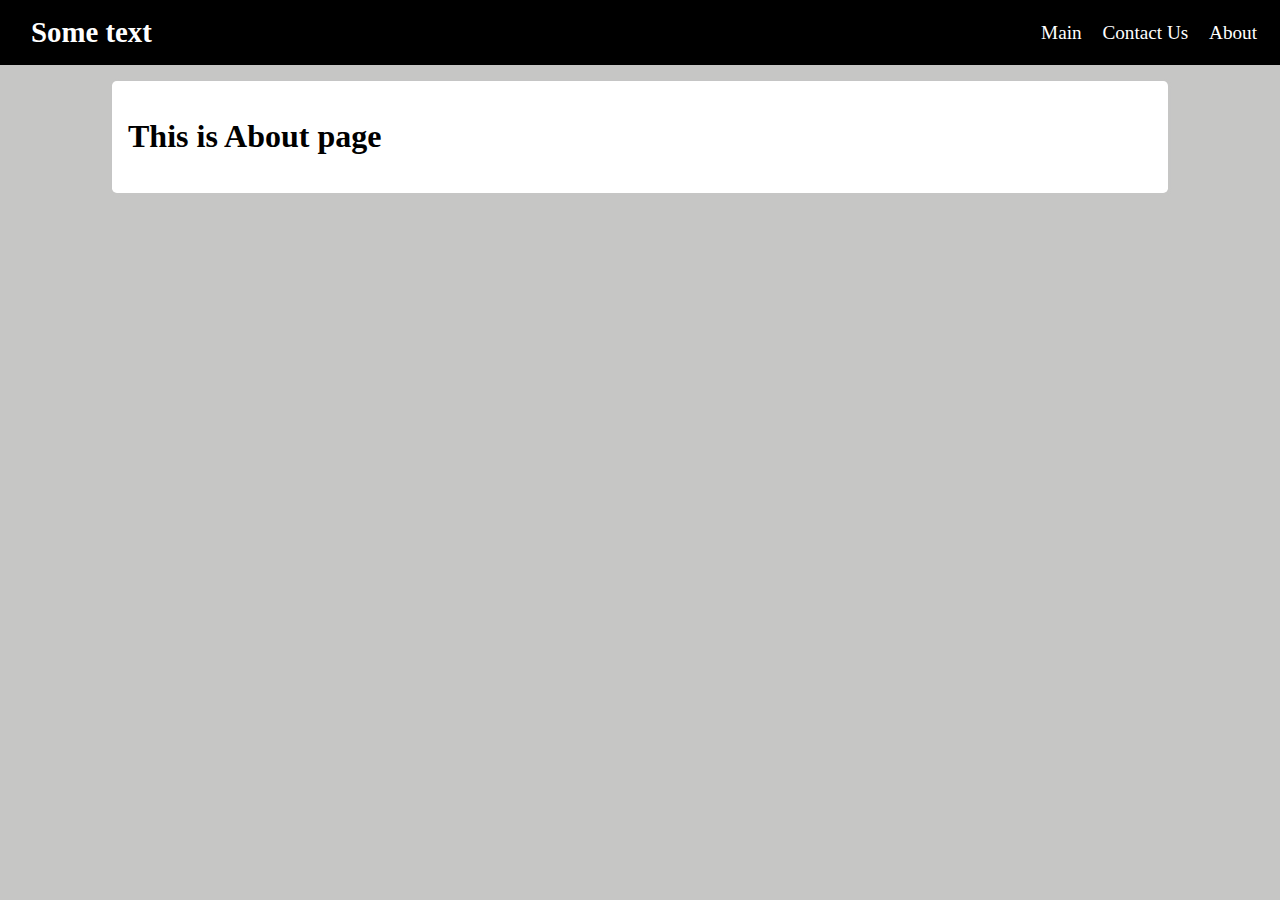
<file: about.html>
<!DOCTYPE html>
<html lang="en">
<head>
    <meta charset="UTF-8">
    <meta name="viewport" content="width=device-width, initial-scale=1">
    <link rel="stylesheet" href="./styles/styles.css" >
</head>
<body>
<header>
    <div class="wrapper">
        <h2>Some text</h2>
        <nav>
            <a href="./index.html">Main</a>
            <a href="./contact-us.html">Contact Us</a>
            <a href="./contact-us.html">About</a>
        </nav>
    </div>
</header>
<main>
    <div class="container">
        <h1>This is About page</h1>
    </div>
</main>
</body>
</html>
</file>
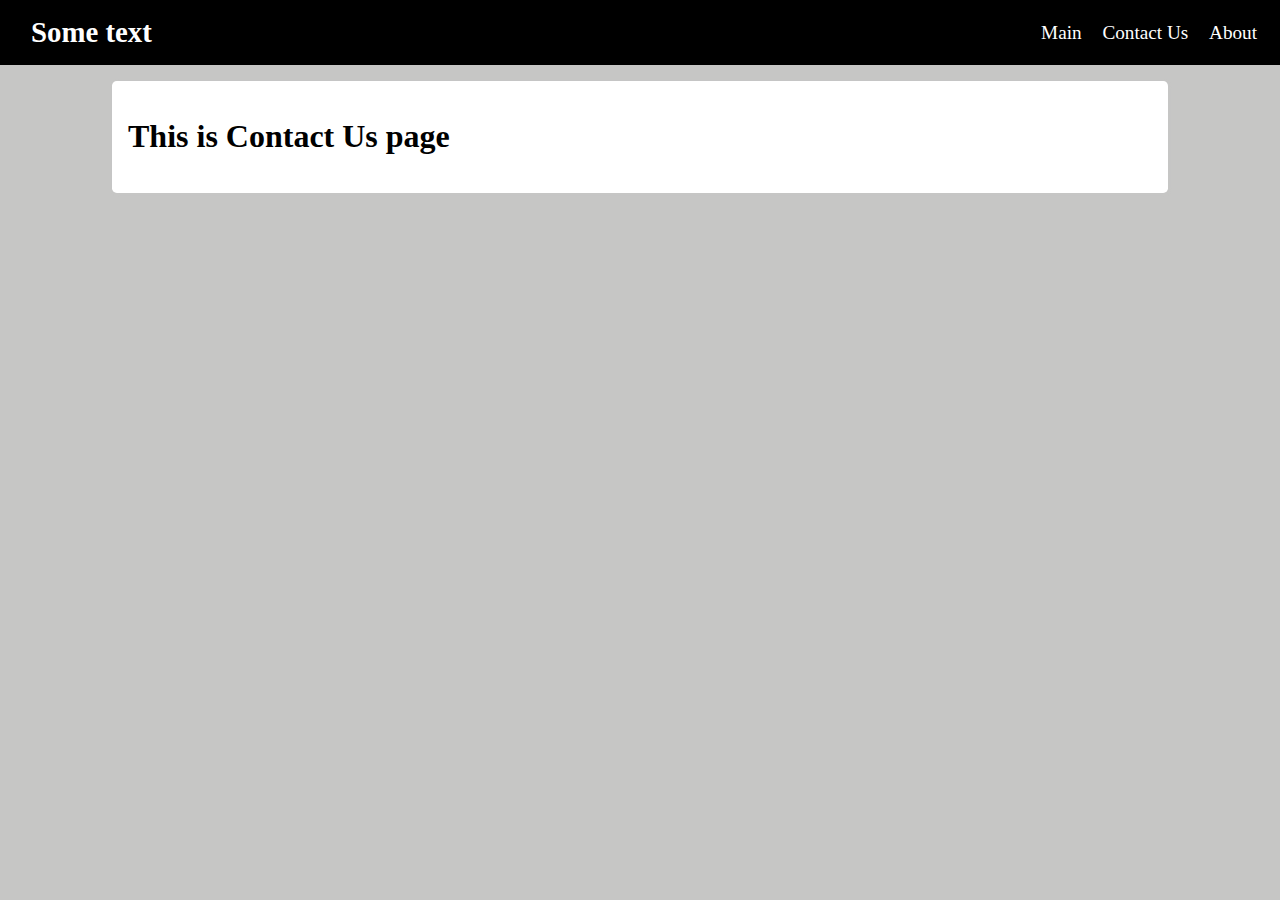
<file: contact-us.html>
<!DOCTYPE html>
<html lang="en">
<head>
    <meta charset="UTF-8">
    <meta name="viewport" content="width=device-width, initial-scale=1">

    <title>Title</title>
    <link rel="stylesheet" href="./styles/styles.css" >
    <!--    <link rel="preload" as="style" href="">-->
    <!--    Critical Rendering Path    -->
    <!--    537-->
    <!--    200-300 : 1.5-->
    <!--    300+ ppi / 150-->
    <!--    1440 x 3040-->
</head>
<body>
<header>
    <div class="wrapper">
        <h2>Some text</h2>
        <nav>
            <a href="./index.html">Main</a>
            <a href="./contact-us.html">Contact Us</a>
            <a href="./contact-us.html">About</a>
        </nav>
    </div>
</header>
<main>
    <div class="container">
        <h1>This is Contact Us page</h1>
    </div>
</main>
</body>
</html>
</file>
<file: styles/styles.css>
html, body {
  margin: 0;
  padding: 0;
  background: #c6c6c5;
  min-height: 100%;
}

header {
  background: black;
  font-size: 1.2rem;
  color: white;
  margin: 0;
}
header .wrapper {
  max-width: 1250px;
  display: -webkit-box;
  display: -ms-flexbox;
  display: flex;
  margin: 0 auto;
  -webkit-box-align: center;
      -ms-flex-align: center;
          align-items: center;
  -webkit-box-pack: justify;
      -ms-flex-pack: justify;
          justify-content: space-between;
}
header .wrapper h2 {
  margin: 0;
  padding: 1rem;
}
header .wrapper nav a {
  color: white;
  text-decoration: none;
  display: inline-block;
  padding: .5rem;
  position: relative;
}
header .wrapper nav a:hover, header .wrapper nav a:focus, header .wrapper nav a:active {
  color: yellow;
}
header .wrapper nav a:hover:after {
  display: block;
  content: ' ';
  position: absolute;
  bottom: 0;
  left: 0;
  right: 0;
  border-bottom: 1px solid yellow;
}

.container {
  background: white;
  padding: 1rem;
  width: 80%;
  margin: 1rem auto;
  border-radius: .3rem;
  -webkit-box-shadow: 1px 1px 3px #c6c6c5;
          box-shadow: 1px 1px 3px #c6c6c5;
}

.alert, .alert-danger {
  border: 1px solid #ccc;
  padding: 10px;
  color: #333;
  border-radius: .5rem;
}

.alert-danger {
  background: indianred;
  color: white;
}
</file>
